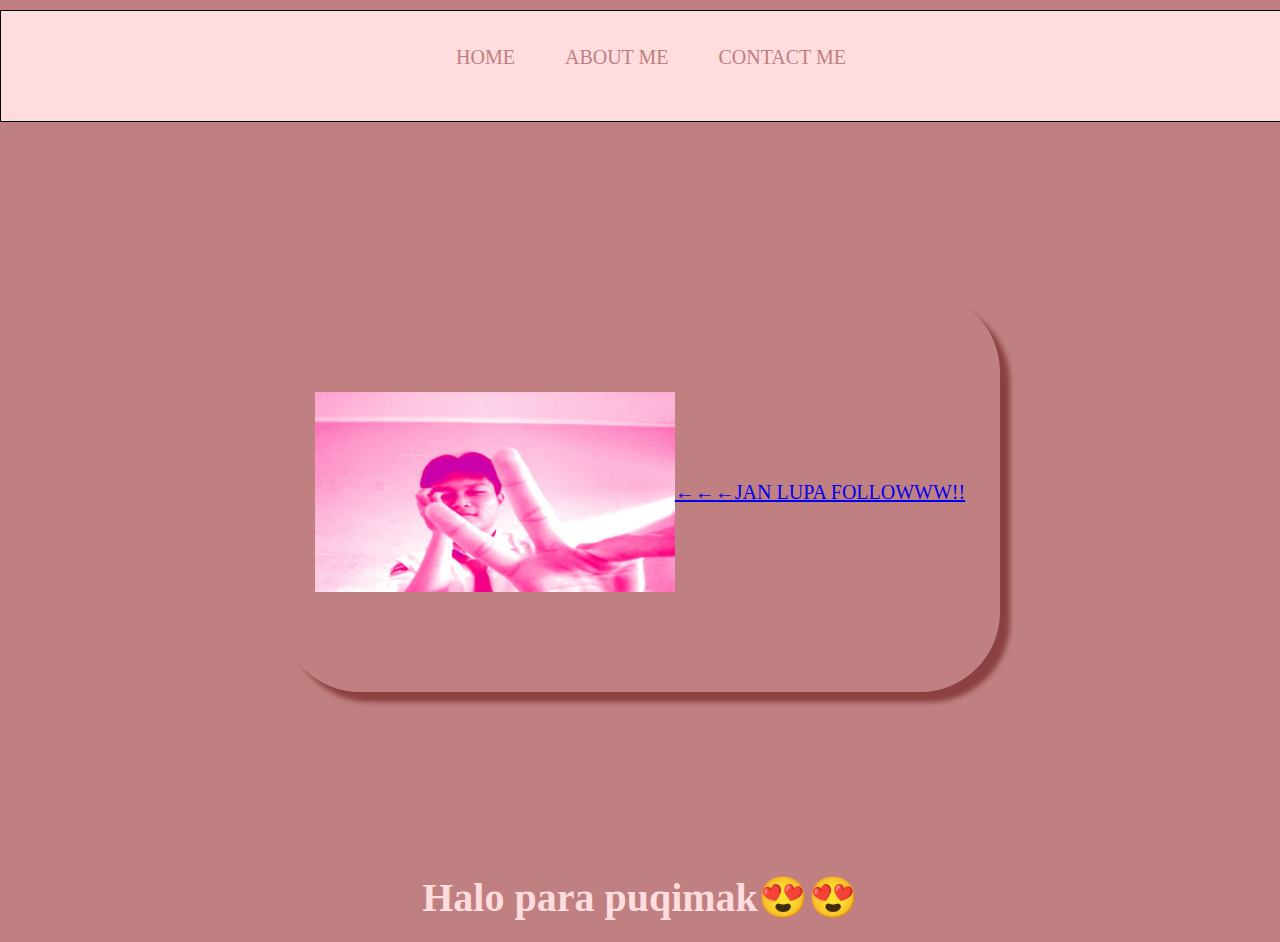
<file: index.html>
<html>
    <head>
        <title>Website Tentang Mayup</title>
        <link rel="stylesheet" href="style.css" />
    </head>
    <body>
        <div class="container">
        <!-- NAVIGATION BAR -->
        <div class="container-navbar">
            <ul class="ul-navbar">
                <li class="li-navbar">
                    <a href="#" class="a-nav">HOME</a>
                </li>
                <li class="li-navbar">
                    <a href="about.html" class="a-nav">ABOUT ME</a>
                </li>
                <li class="li-navbar">
                    <a href="contact.html" class="a-nav">CONTACT ME</a>
                </li>
            </ul>
        </div>
        <!-- NAVIGATION BAR END -->
        
        <!-- CONTENT 1 -->
        <div class="container-content">
            <a href="https://www.instagram.com/sqturnz__?igsh=dDMwMzN2cDUzaDds" class="a-content">
            <img src="webcam-toy-photo56.jpg" class="img-content" />
            <p>←←←JAN LUPA FOLLOWWW!!</p>
            </a>
        </div>
        <!-- CONTENT 1 END -->

        <!-- FOOTER -->
        <div class="container-footer">
            <h1 class="h1-footer">Halo para puqimak😍😍</h1>
            
        </div>
        <!-- FOOTER END -->
         </div>
    </body>
</html>
</file>
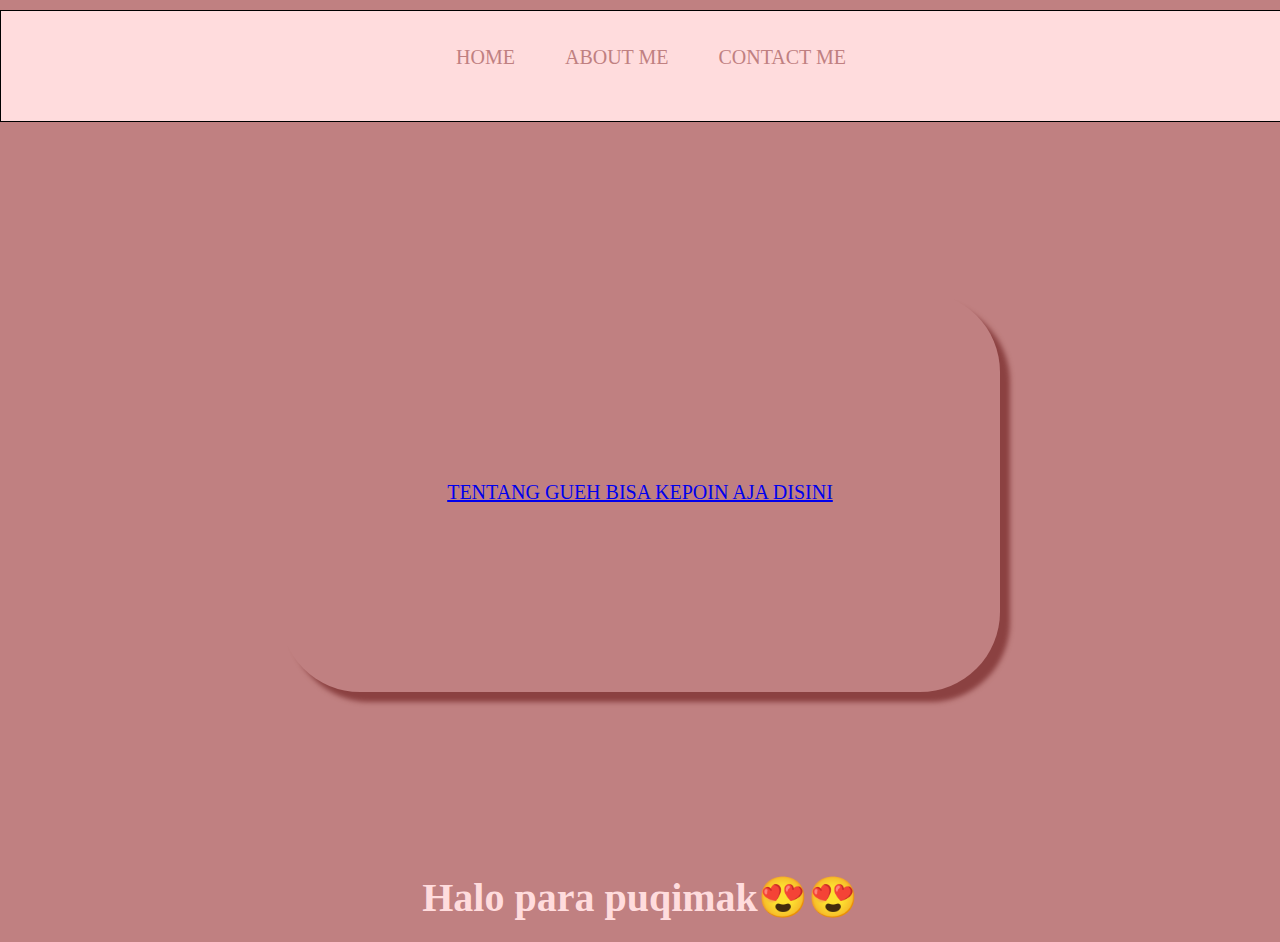
<file: about.html>
<html>
    <head>
        <title>ABOUT ME</title>
        <link rel="stylesheet" href="style.css" />
    </head>
    <body>
        <div class="container">
        <!-- NAVIGATION BAR -->
        <div class="container-navbar">
            <ul class="ul-navbar">
                <li class="li-navbar">
                    <a href="index.html" class="a-nav">HOME</a>
                </li>
                <li class="li-navbar">
                    <a href="about.html" class="a-nav">ABOUT ME</a>
                </li>
                <li class="li-navbar">
                    <a href="contact.html" class="a-nav">CONTACT ME</a>
                </li>
            </ul>
        </div>
        <!-- NAVIGATION BAR END -->
        
        <!-- CONTENT 1 -->
        <div class="container-content">
            <a href="https://www.instagram.com/sqturnz__?igsh=dDMwMzN2cDUzaDds" class="a-content">
            <p>TENTANG GUEH BISA KEPOIN AJA DISINI</p>
            </a>
        </div>
        <!-- CONTENT 1 END -->

        <!-- FOOTER -->
        <div class="container-footer">
            <h1 class="h1-footer">Halo para puqimak😍😍</h1>
            
        </div>
        <!-- FOOTER END -->
         </div>
    </body>
</html>
</file>
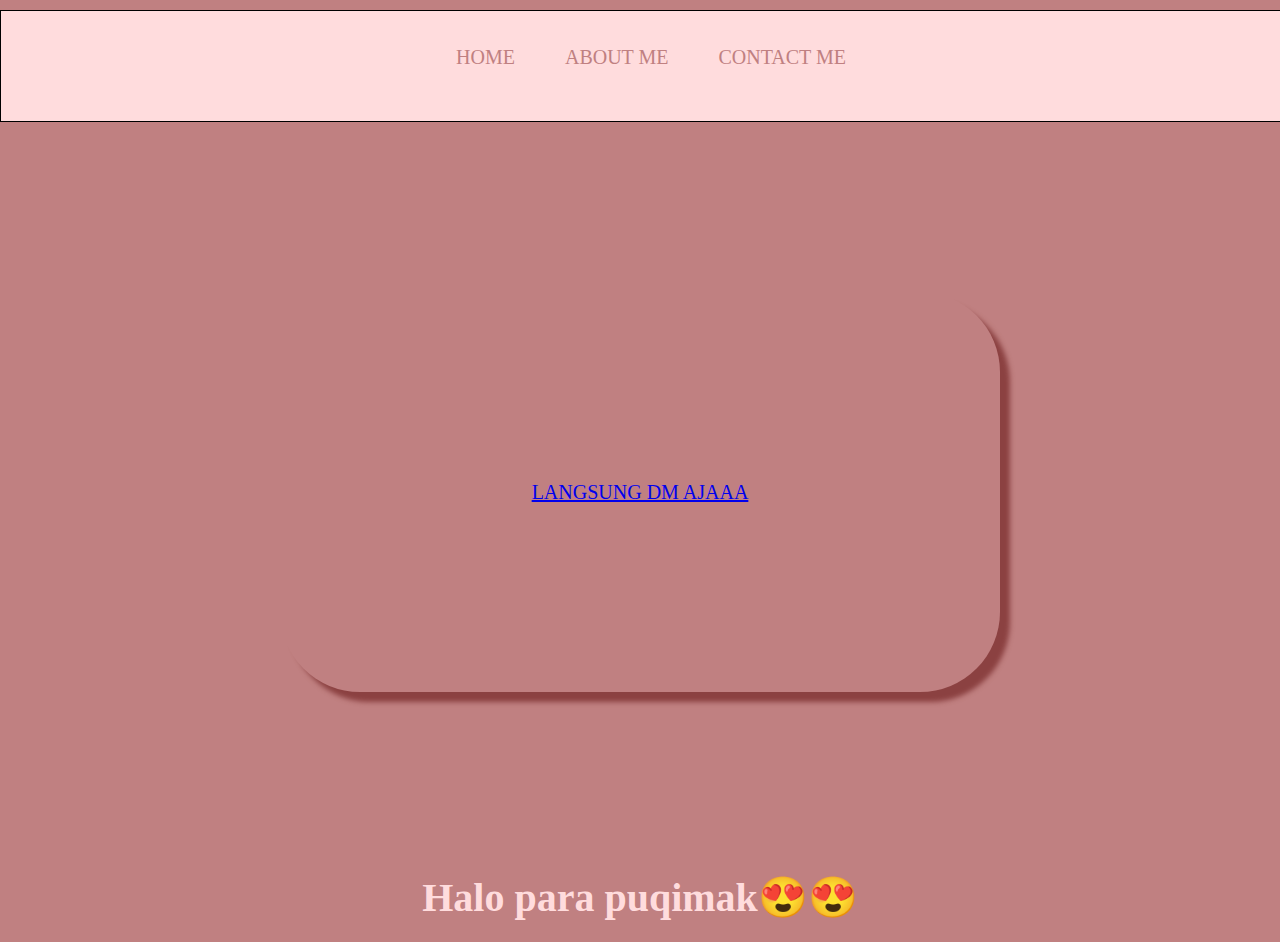
<file: contact.html>
<html>
    <head>
        <title>CONTACT ME</title>
        <link rel="stylesheet" href="style.css" />
    </head>
    <body>
        <div class="container">
        <!-- NAVIGATION BAR -->
        <div class="container-navbar">
            <ul class="ul-navbar">
                <li class="li-navbar">
                    <a href="index.html" class="a-nav">HOME</a>
                </li>
                <li class="li-navbar">
                    <a href="about.html" class="a-nav">ABOUT ME</a>
                </li>
                <li class="li-navbar">
                    <a href="contact.html" class="a-nav">CONTACT ME</a>
                </li>
            </ul>
        </div>
        <!-- NAVIGATION BAR END -->
        
        <!-- CONTENT 1 -->
        <div class="container-content">
            <a href="https://www.instagram.com/sqturnz__?igsh=dDMwMzN2cDUzaDds" class="a-content">
            <p>LANGSUNG DM AJAAA</p>
            </a>
        </div>
        <!-- CONTENT 1 END -->

        <!-- FOOTER -->
        <div class="container-footer">
            <h1 class="h1-footer">Halo para puqimak😍😍</h1>
            
        </div>
        <!-- FOOTER END -->
         </div>
    </body>
</html>
</file>
<file: style.css>
*, html {
    margin: 0;
    padding: 0;
}

body {
    background-color: #c08081;
}
.container {}

.container-navbar {
    background-color: #ffdcdd;
    padding: 10px;
    border: 1px solid #000;
    margin: 10px 0;
    width: 100%;
    height: 10vh;
}

.ul-navbar {
    background-color: #ffdcdd;
    display: flex;
    justify-content: center;
    align-items: center;
}

.li-navbar {
    list-style-type: none;
    padding: 20px;
    margin: 5px;
    font-size: 20px;
}

.li-navbar:hover{
    background-color: #fff9f9;
    transition: .5s ease-in-out;
    transition-delay: .1s;
    border-radius: 8px;
}

.a-nav {
    color: #c08081;
    text-decoration: none;
}
.container-content {
    background-color: #c08081;
    display: flex;
    justify-content: center;
    align-items: center;
    height: 80vh;
}

.a-content {
    background-color: #ffffff
    color:#000
    text-decoration: none;
    font-size: 20px;
    width: 720px;
    height: 400px;
    display: flex;
    justify-content: center;
    align-items: center;
    border-radius: 80px;
    box-shadow: 10px 10px 5px 0px rgba(122,44,44,0.75);
-webkit-box-shadow: 10px 10px 5px 0px rgba(122,44,44,0.75);
-moz-box-shadow: 10px 10px 5px 0px rgba(122,44,44,0.75);
}

.img-content {
    width: 50%;
    height: 50%;
}

.container-footer{
    height: 10%;
    color: #ffdcdd;
    display: flex;
    justify-content: center;
    align-items: center;
}

.h1-footer {
    font-size: 40px;
    color: #ffdcdd;
}
</file>
